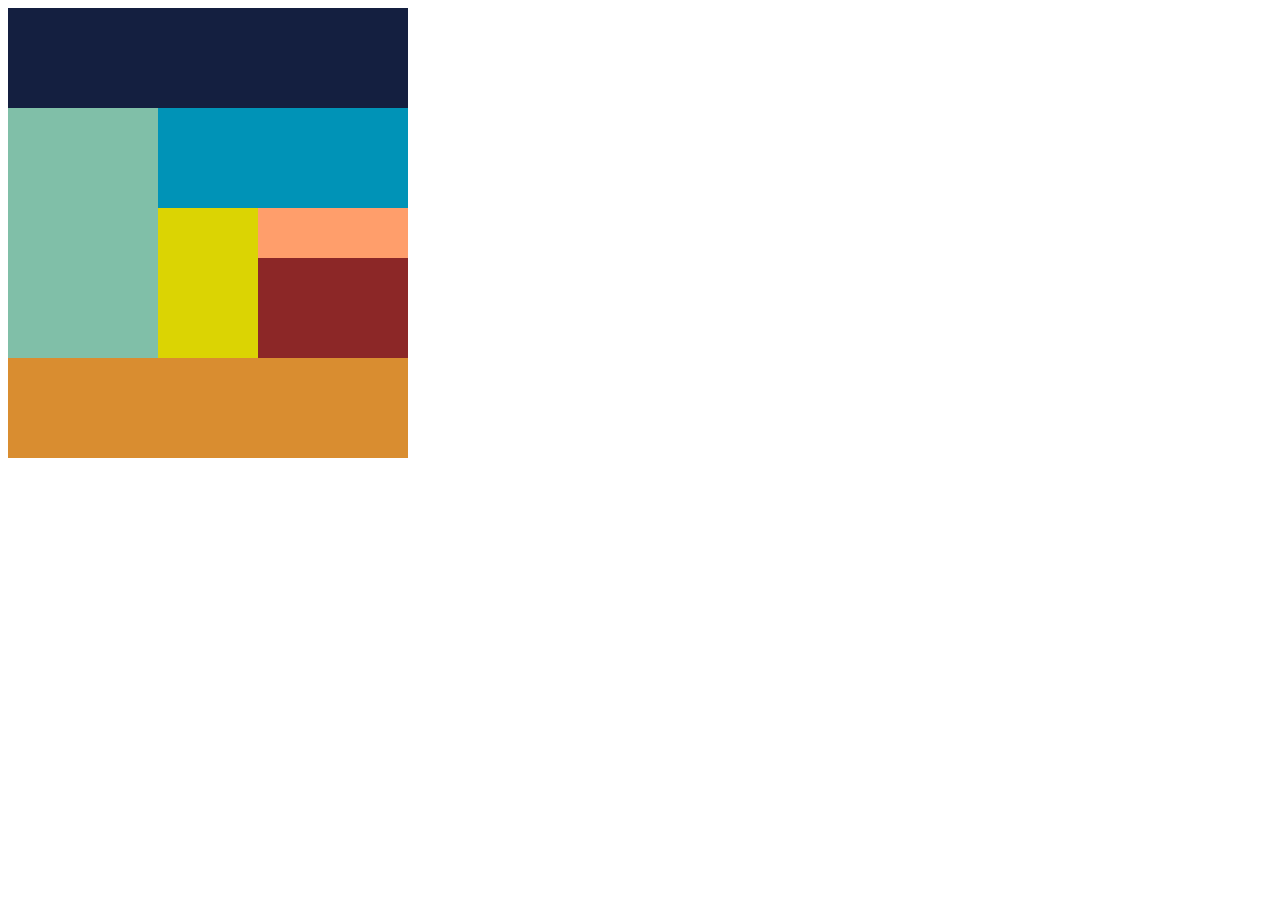
<file: 1-7/課題1/index.html>
<!DOCTYPE html>
<html lang="en">
<head>
    <meta charset="UTF-8">
    <meta http-equiv="X-UA-Compatible" content="IE=edge">
    <meta name="viewport" content="width=device-width, initial-scale=1.0">
    <link rel="stylesheet" href="index.css">
    <title>課題1-7</title>
</head>
<body>
    <div id="header"></div>
    <div class="main clearfix">
        <div class="main_left"></div>
        <div class="main_right">
            <div class="top"></div>
            <div class="left"></div>
            <div class="right_top"></div>
            <div class="right_bottom"></div>
        </div>
    </div>
    <div id="footer"></div>
</body>
</html>
</file>
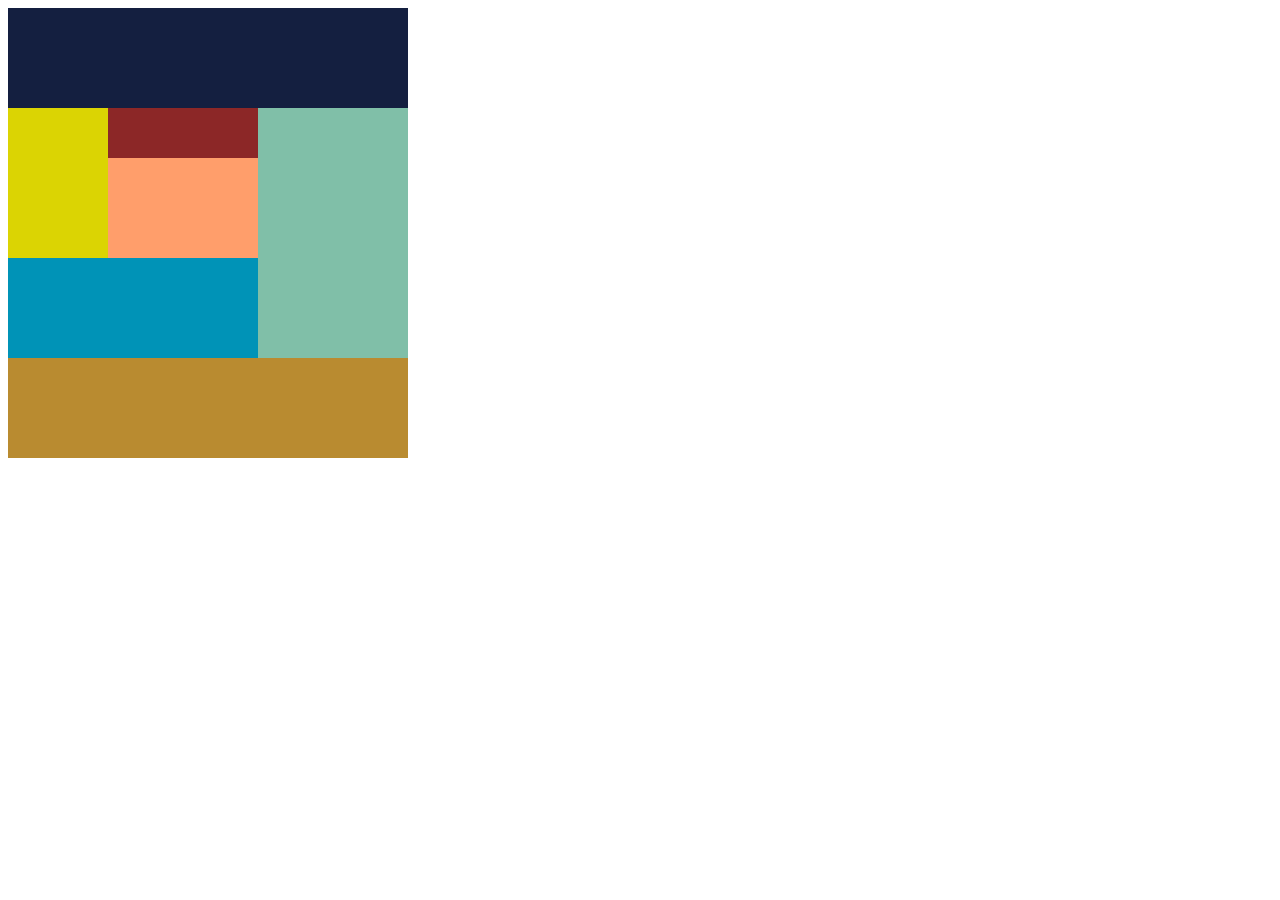
<file: 1-7/課題2/index.html>
<!DOCTYPE html>
<html lang="en">
<head>
    <meta charset="UTF-8">
    <meta http-equiv="X-UA-Compatible" content="IE=edge">
    <meta name="viewport" content="width=device-width, initial-scale=1.0">
    <link rel="stylesheet" href="index.css">
    <title>課題1-7-2</title>
</head>
<body>
    <div class="header"></div>
    <div class="main clearfix">
        <div class="main_left">
            <div class="yellow "></div>
            <div class="brown"></div>
            <div class="orange"></div>
            <div class="blue"></div>
        </div>
        <div class="main_right"></div>
    </div>
    <div class="footer"></div>
    
</body>
</html>
</file>
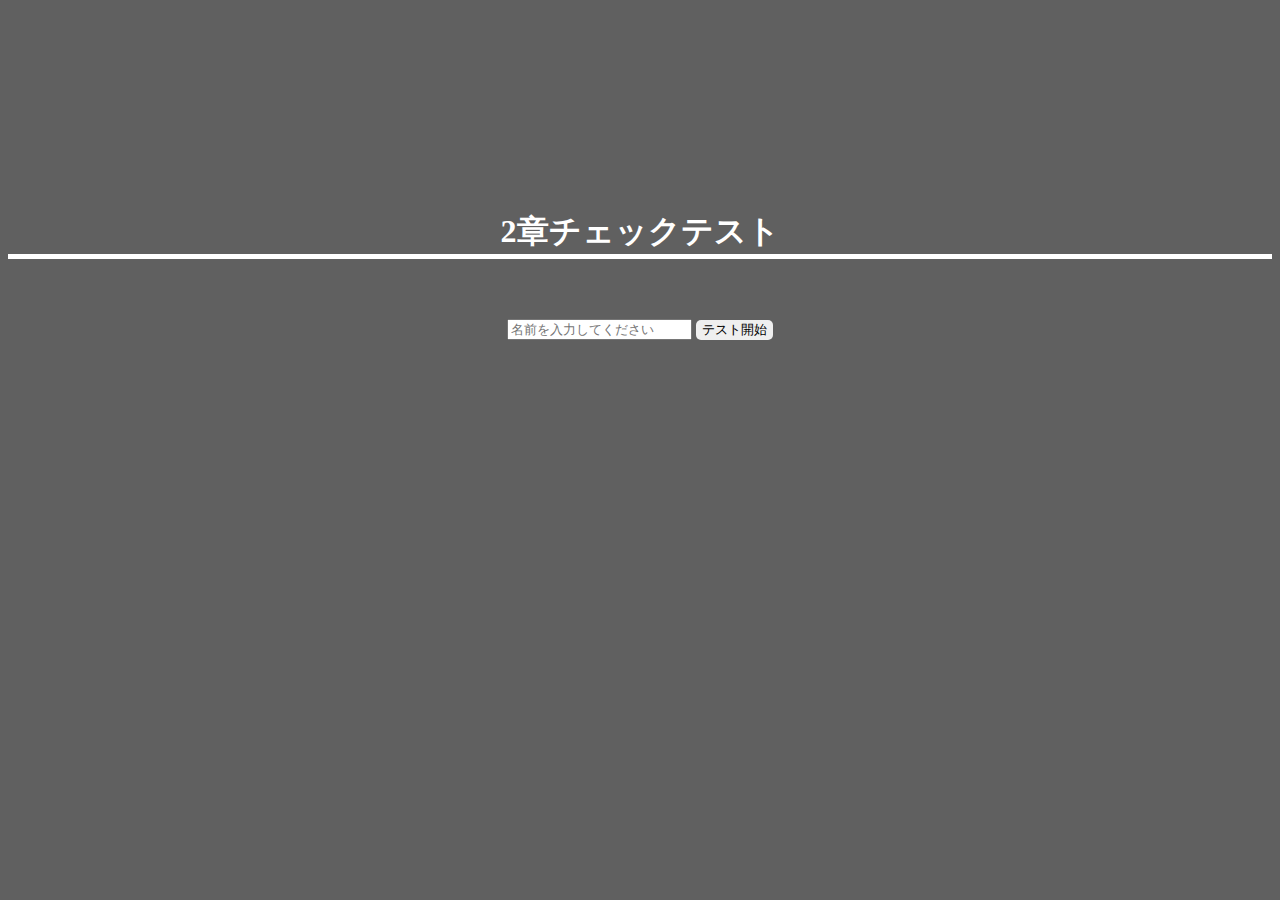
<file: htdocs/LetsEngineer/curriculum/2-18/index.html>
<!-- http://localhost/LetsEngineer/curriculum/2-18/index.html -->
<!DOCTYPE html>
<html lang="ja">
<head>
  <meta charset="UTF-8">
  <meta http-equiv="X-UA-Compatible" content="IE=edge">
  <meta name="viewport" content="width=device-width, initial-scale=1">
  <title></title>
  <link rel="stylesheet" href="index.css">
</head>
<body id = "main">
    <h1 class="title">2章チェックテスト</h1>
    <!--名前を入力してquestion.phpに移動するフォームを作成-->
    <form action="question.php" method="post">
        <input type="text" name="my_name" placeholder="名前を入力してください"/>
        <input class="button" type="submit" value="テスト開始" />
    </form>
</body>
</html>
</file>
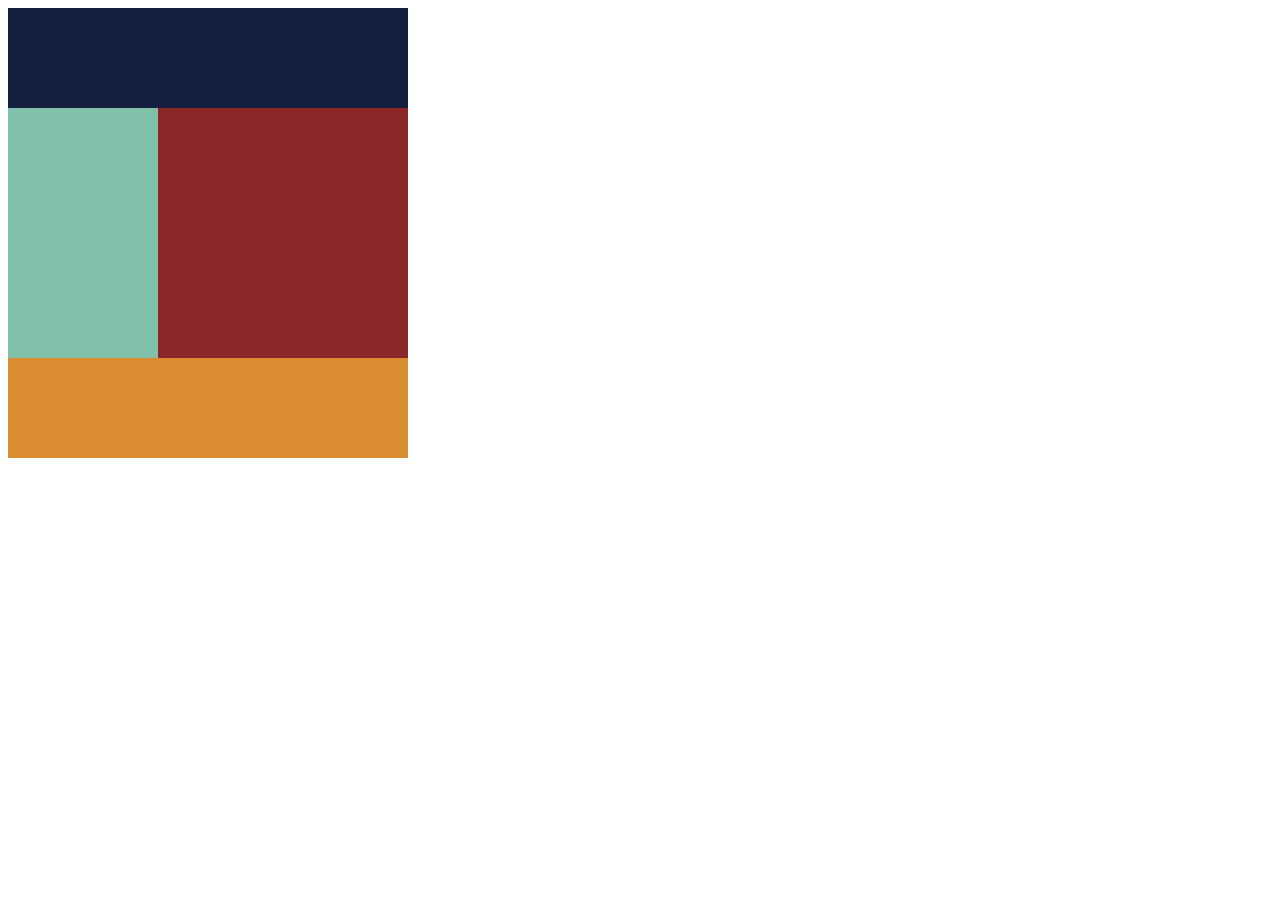
<file: 1-3/top1.html>
<!DOCTYPE html>
<html lang="en">
<head>
    <meta charset="UTF-8">
    <meta http-equiv="X-UA-Compatible" content="IE=edge">
    <meta name="viewport" content="width=device-width, initial-scale=1.0">
    <link rel="stylesheet" href="style1.css">
    <title>Document</title>
</head>
<body>
    <div class="header"></div>
    <div class="main">
        <div class="left"></div>
        <div class="right"></div>
    </div>
    <div class="footer"></div>
</body>
</html>
</file>
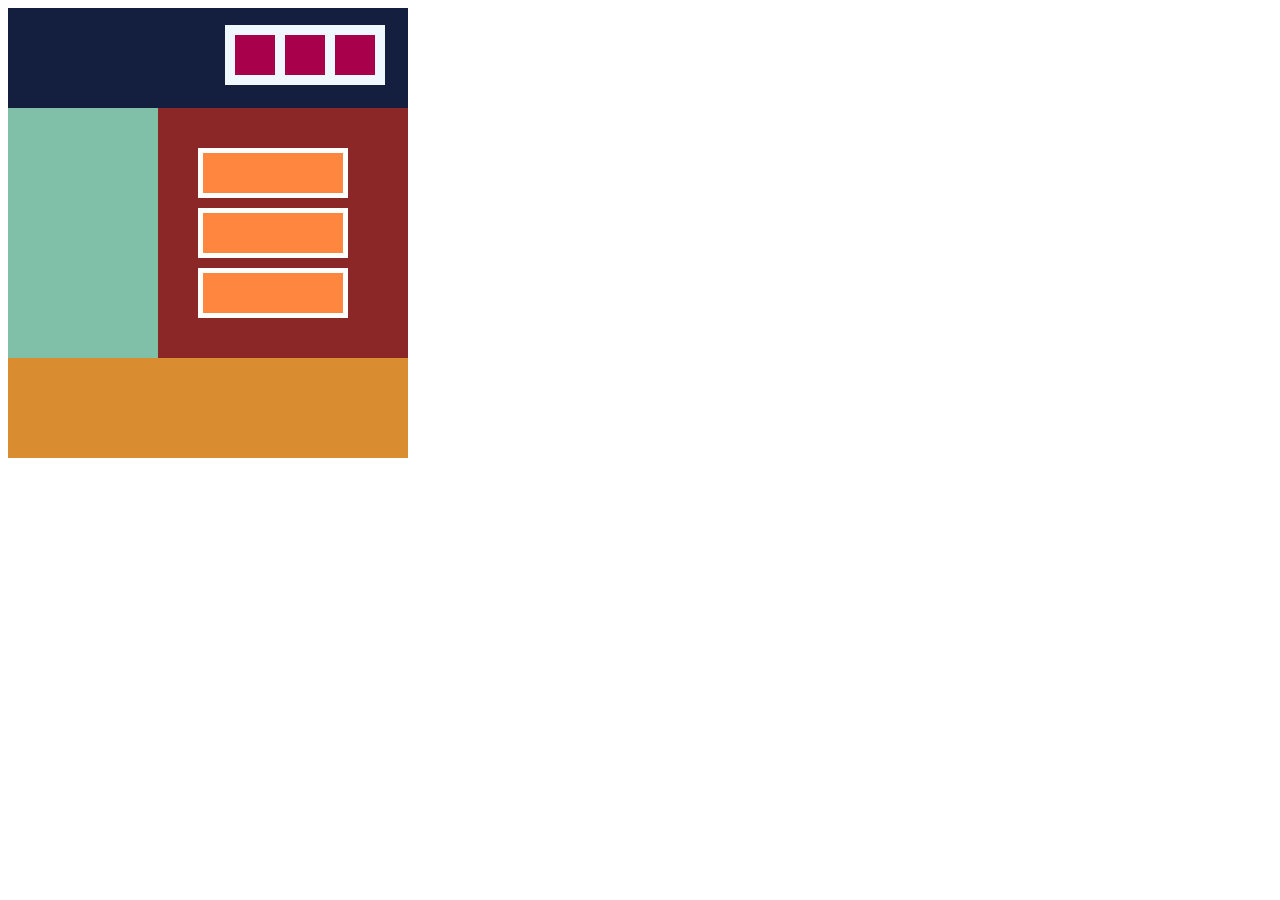
<file: 1-5/Div_Puzzle.html>
<!DOCTYPE html>
<html lang="en">
<head>
    <meta charset="UTF-8">
    <meta http-equiv="X-UA-Compatible" content="IE=edge">
    <meta name="viewport" content="width=device-width, initial-scale=1.0,minimum-scale=1.0">
    <link rel="stylesheet" href="Div Puzzle 3.css">
    <link rel="stylesheet" href="Div Puzzle 3 tablet.css">
    <title>課題1-5</title>
</head>
<body>
    <div id="header">
        <div class="header-divisions">
            <div class="division1"></div>
            <div class="division2"></div>
            <div class="division3"></div>
        </div>
    </div>

    <div id="main" class="clearfix">
        <div class="left"></div>
        <div class="right">
            <div class="lists">
                <div class="list1"></div>
                <div class="list2"></div>
                <div class="list3"></div>
            </div>
        </div>
    </div>

    <div id="footer"></div>
</body>
</html>
</file>
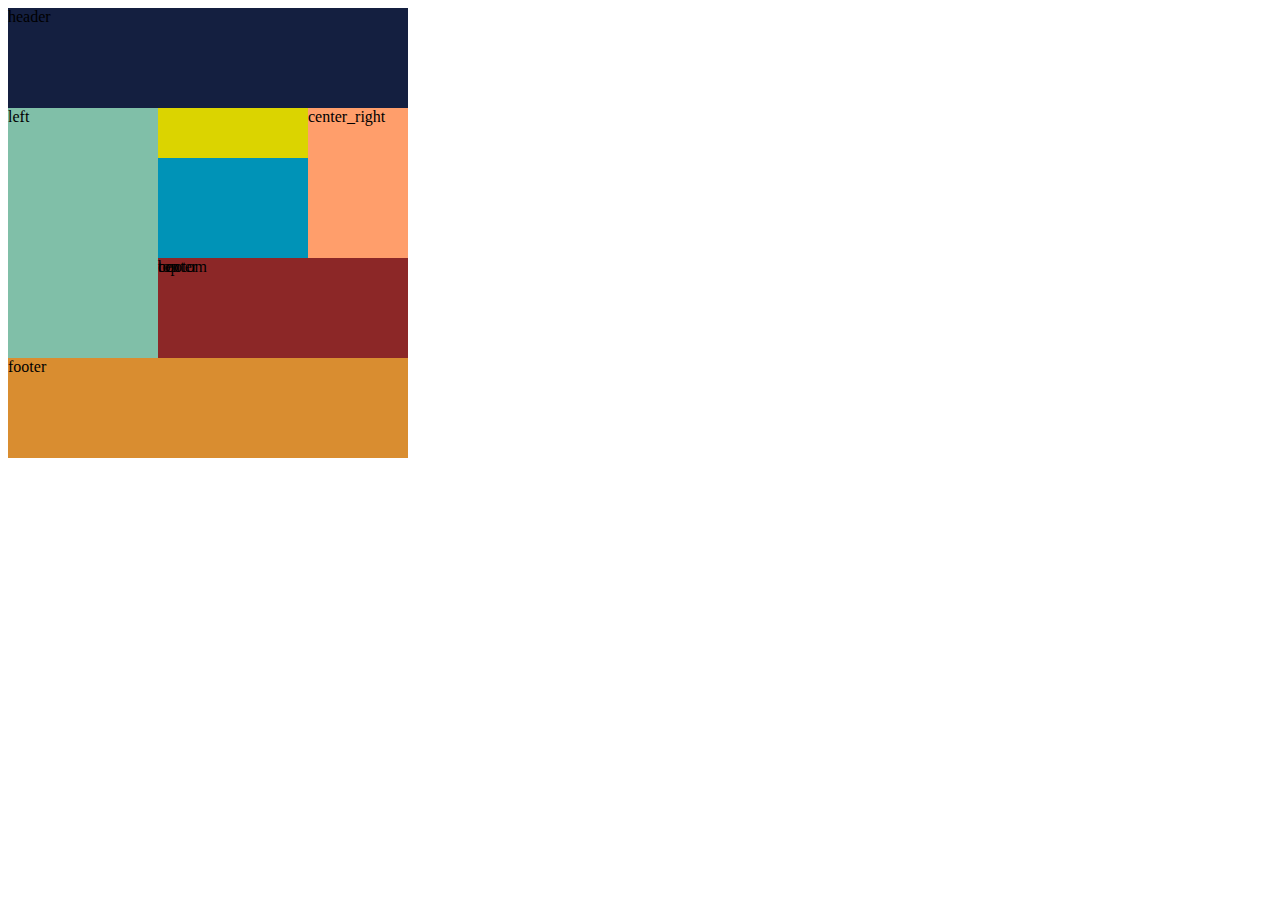
<file: 1-4/1-4/Div Puzzle.html>
<!DOCTYPE html>
<html lang="en">
<head>
    <meta charset="UTF-8">
    <meta http-equiv="X-UA-Compatible" content="IE=edge">
    <meta name="viewport" content="width=device-width,initial-scale=1.0,minimum-scale=1.0">
    <link rel="stylesheet" href="Div Puzzle.css">
    <link rel="stylesheet" href="Div Puzzle Table.css">
    <link rel="stylesheet" href="Div Puzzle Phone.css">
    
    <title>1-4課題</title>
</head>
<body>
    <div class="header">header</div>
        <div class="main clearfix">
            <div class="left">left</div>
            <div class="main_right ">
                <div class="center_left">
                    <div class="center_right">center_right</div>
                    <div class="top">top</div>
                    <div class="center">center</div>
                </div>
                <div class="bootom">bootom</div>
            </div>
        </div>
    <div class="footer">footer</div>
</body>
</html>
</file>
<file: 1-7/課題1/index.css>
.clearfix::after { 
    content: '';
    display: block; 
    clear: both;
}
/* 1段目 */
#header{
    width: 400px;
    height: 100px;
    background-color: #141f40;
}

/* 2段目 */
.main_left{
    width: 150px;
    height: 250px;
    background-color: #80bfa8;
    float: left;
}
.main_right{
    float: left;
}
.top{
    width: 250px;
    height: 100px;
    background-color: #0093b7;
}
.left{
    width: 100px;
    height: 150px;
    background-color: #dbd403;
    float: left;
}
.right_top{
    width: 150px;
    height: 50px;
    background-color: #ff9e6b;
    margin-left: 100px;
}
.right_bottom{
    width: 150px;
    height: 100px;
    background-color: #8c2727;
    float: left;
}
/* 3段目 */
#footer{
    width: 400px;
    height: 100px;
    background-color: #d98d30;
}
</file>
<file: 1-7/課題2/index.css>
.clearfix::after { 
    content: '';
    display: block; 
    clear: both;
}
/* 1層目 */
.header{
    width: 400px;
    height: 100px;
    background-color: #141f40;
}
/* 2層目左側 */
.main_left{
    float: left;
}
.yellow{
    width: 100px;
    height: 150px;
    background-color: #dbd403;
    float: left;
}
.brown{
    width: 150px;
    height: 50px;
    background-color: #8c2727;
    float: left;
}
.orange{
    width: 150px;
    height: 100px;
    background-color: #ff9e6b;
    margin: 50px 0 0 100px;
}
.blue{
    width: 250px;
    height: 100px;
    background-color: #0093b7;
    float: left;
}
/* 2層目右側 */
.main_right{
    width: 150px;
    height: 250px;
    background-color: #80bfa8;
    float: left;
}
/* 3層目 */
.footer{
    width: 400px;
    height: 100px;
    background-color: #b98b30;
}
</file>
<file: htdocs/LetsEngineer/curriculum/2-18/index.css>
#main{
    background-color: rgba(75, 75, 75, 0.884);
    text-align: center;
}
.title{
    color: white;
    font-family:"游明朝";
    border-bottom:5px solid white;
    margin-top: 210px;
    margin-bottom: 60px;
}
.button{
    border-radius: 5px;
    border-width: 0px;
}
</file>
<file: 1-3/style1.css>
.header{
        width: 400px;
        height: 100px;
        background-color: #141f40;
    }
    .main{
        display: flex;
    }
    .left{
        width: 150px;
        height: 250px;
        background-color: #80bfa8;
    }
    .right{
        width: 250px;
        height: 250px;
        background-color: #8c2727;
    }
    .footer{
        width: 400px;
        height: 100px;
        background-color: #d98d30;
    }
</file>
<file: 1-5/Div Puzzle 3.css>
.clearfix::after { 
    content: '';
    display: block; 
    clear: both;
}
/* header部分 */
#header{
    width: 400px;
    height: 100px;
    background-color: #141f40;
}
.header-divisions{
    width: 160px;
    height: 60px;
    position: absolute;
    left: 225px;
    top: 25px;
    background-color: aliceblue;
}
.division1{
    width: 40px;
    height: 40px;
    position: absolute;
    left: 10px;
    top: 10px;
    background-color: #a9004b;
}
.division2{
    width: 40px;
    height: 40px;
    position: absolute;
    left: 60px;
    top: 10px;
    background-color: #a9004b;
}
.division3{
    width: 40px;
    height: 40px;
    position: absolute;
    left: 110px;
    top: 10px;
    background-color: #a9004b;
}

/* main部分 */
.left{
    width: 150px;
    height: 250px;
    float: left;
    background-color: #80bfa8;
}
.right{
    width: 250px;
    height: 250px;
    float: left;
    background-color: #8c2727;
}
.lists{
   margin: 40px 60px 40px 40px;
}
.list1{
    width: 140px;
    height: 40px;
    border:solid 5px white;
    background-color: #ff863f;
}
.list2{
    width: 140px;
    height: 40px;
    margin: 10px 0 10px 0; 
    border:solid 5px white;
    background-color: #ff863f;
}
.list3{
    width: 140px;
    height: 40px;
    border:solid 5px white;
    background-color: #ff863f;
}
/* footer部分 */
#footer{
    width: 400px;
    height: 100px;
    background-color: #d98d30;
}
</file>
<file: 1-5/Div Puzzle 3 tablet.css>
@media screen and (max-width: 767px) {
    #header{
        width: 200px;
        height: 200px;
    }
    .header-divisions{
        width: 60px;
        height: 160px;
        position: initial;
        display:flex;
        flex-flow: column;
        justify-content:space-around;
        position: absolute;
        top: 25px;
        left: 70px;

    }
    .division1{
        position: initial;
        margin-left: 10px;
    }
    .division2{
        position: initial;
        margin-left: 10px;
    }
    .division3{
        position: initial;
        margin-left: 10px;
    }

    .left{
        float: none;
        width: 200px;
        height: 100px;
        
    }
    .right{
        float: none;
        width: 200px;
        height: 210px;
    }
    .lists{
        margin: inherit;
        margin: 0 auto;
        position: relative;
        top: 20px;
        left: 25px;
     }
    #footer{
        width: 200px;
    }
}
</file>
<file: 1-4/1-4/Div Puzzle.css>
.clearfix::after { 
    content: '';
    display: block; 
    clear: both;
}
.header{
    width: 400px;
    height: 100px;
    background-color: #141f40;
}

.left{
    float: left;
    width: 150px;
    height: 250px;
    background-color:#80bfa8;
}
.top{
    
    width: 150px;
    height: 50px;
    background-color: #dbd400;
}
.center{
    width: 150px;
    height: 100px;
    background-color: #0093b7;
}
.center_right{
    float: left;
    margin-left: 150px;
    width: 100px;
    height: 150px;
    background-color: #ff9e6b;
}
.bootom{
    float: left;
    width: 250px;
    height: 100px;
    background-color: #8c2727;
}

.footer{
    width: 400px;
    height: 100px;
    background-color: #d98d30;
}
.center_left{
    margin-left: 150px;
}
</file>
<file: 1-4/1-4/Div Puzzle Table.css>
@media screen and (max-width: 767px) {
    .clearfix::after { 
        content: '';
        display: block; 
        clear: both;
    }
    .header{
        width: 300px;
        height: 100px;
        background-color: #141f40;
    }
    
    .left{
        float: left;
        width: 100px;
        height: 250px;
        background-color:#80bfa8;
    }
    .top{
        
        width: 125px;
        height: 50px;
        background-color: #dbd400;
    }
    .center{
        width: 125px;
        height: 100px;
        background-color: #0093b7;
    }
    .center_right{
        float: left;
        margin-left: 125px;
        width: 75px;
        height: 150px;
        background-color: #ff9e6b;
    }
    .bootom{
        float: left;
        width: 200px;
        height: 100px;
        background-color: #8c2727;
    }
    
    .footer{
        width: 300px;
        height: 100px;
        background-color: #d98d30;
    }
    .center_left{
        margin-left: 100px;
    }
    
}
</file>
<file: 1-4/1-4/Div Puzzle Phone.css>
@media screen and (max-width: 479px) {

    /* .clearfix::after { 
        content: '';
        display: block; 
        clear: both;
    } */
    .header{
        width: 150px;
    }
    
    .left{
        float: none;
        width: 150px;
    }
    .top{
        
        width: 150px;
    }
    .center{
        width: 150px;
        }
    .center_right{
        float: none;
        margin: initial;
        width: 150px;
        }
    .bootom{
        float: none;
        width: 150px;
        
        }
    
    .footer{
        width: 150px;
        
        }
    .center_left{
        margin-left: initial;
    }
    
}
</file>
